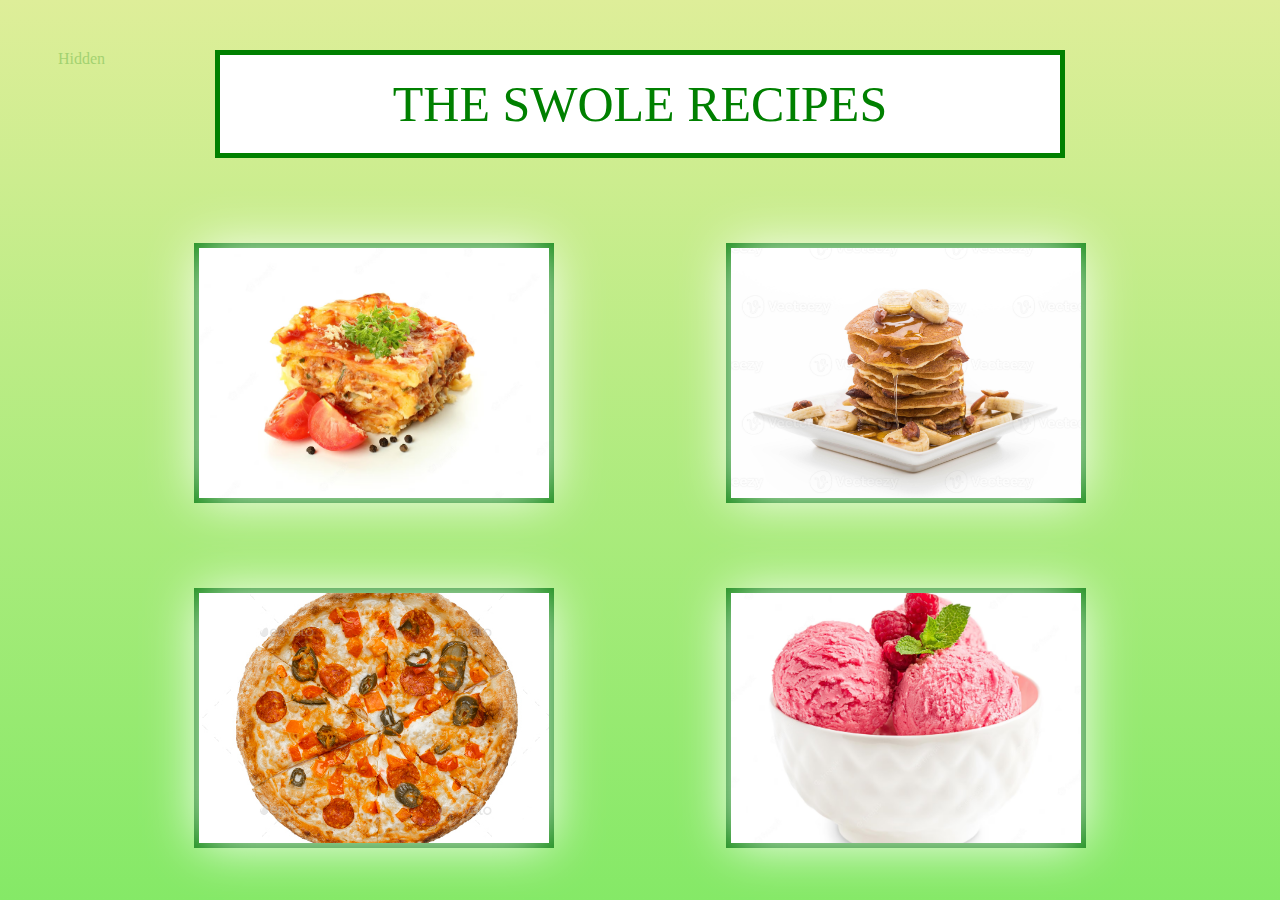
<file: index.html>
<!DOCTYPE html>
<html lang="en">
<head>
    <meta charset="UTF-8">
    <meta http-equiv="X-UA-Compatible" content="IE=edge">
    <meta name="viewport" content="width=device-width, initial-scale=1.0">
    <title>Protein recipes</title>
    <link rel="stylesheet" href="style.css" >
    
</head>
<body>
    <div class="popup">
               <p class="pop">
                Hidden
               </p>
        <a href="https://www.youtube.com/watch?v=KePwYWQkxiU" class="hover_popup">
        
            <span>
                <img src="images/spongebob-angry-power-muscles-5geyabrvc81p56gs.gif"  class="hover_gif">
                <p class="click">
                   <strong>Click meh!</strong> 
                   <br>This is my first <br>site, don't judge
                </p>

            </span>
        </a>
    </div>
    <div class="title">
        THE SWOLE RECIPES 
    
    </div>
     <div class="main">

        <div class="left">
            <div class="top_l">
                <img id="lasagna_pic" src="images/lasagna-isolated-white-background-close-up_185193-85990.avif" >
            <a href="recipe/protein_lasagna.html" class="link">
                <div class="inside_lasagna">
                 
                <p> 
                    <strong>PROTEIN LASAGNA</strong>
                    <br>
                    The most anabolic Lasagna recipe 
                    if your goal is to get JACKED!
                </p>
               </div>
            </a>
</div>
<div class="bottom_l">
    <img id="pizza_pic" src="images/Delicious Pizza Isolated over white background.jpg" >
            <a href="recipe/protein_pizza.html" class="link"> 
               <div class="inside_pizza">
                 
                <p> 
                    <strong>PROTEIN PIZZA</strong>
                    <br>
                    Protein stacked pizza recipe 
                    to make you extra beefy!
                </p>
               </div>
            </a>
        </div>
            </div>

            <div class="right">
                <div class="top_r">
                    <img id="pancakes_pic" src="images/almond-banana-pancake-with-honey-on-white-background-photo.jpg" >
                <a href="recipe/protein_pancakes.html" class="link">
                    <div class="inside_pancakes">
                     
                    <p> 
                        <strong>PROTEIN PANCAKES</strong>
                        <br>
                        Experience the taste of GAINS 
                        with these delicious pancakes!
                    </p>
                   </div>
                </a>
            </div>
                <div class="bottom_r">
                    <img id="ice_pic" src="images/cold-sweet-organic-berry-ice-cream-scoops-pink-color-with-raspberries-mint-leaf-bowl_244366-1038.avif" >
                <a href="recipe/protein_ice_cream.html" class="link"> 
                   <div class="inside_ice">
                     
                    <p> 
                        <strong>PROTEIN ICE CREAM</strong>
                        <br>
                        This tasty. low calorie and protein
                        packed recipe will send shivers down your spine!
                    </p>
                   </div>
                </a>
                </div>
                </div>
 
</body>
</html>
</file>
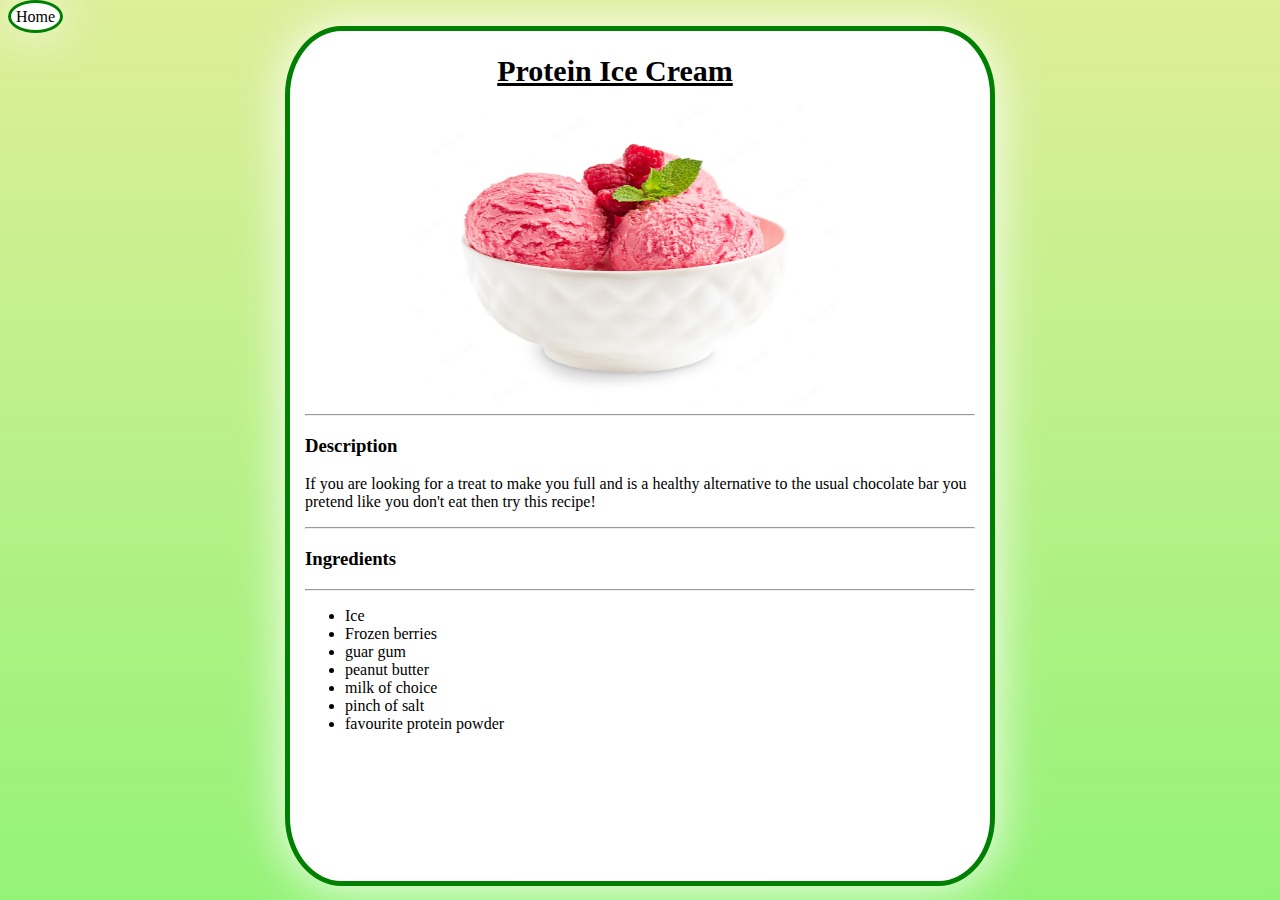
<file: recipe/protein_ice_cream.html>
<!DOCTYPE html>
<html lang="en">
<head>
    <meta charset="UTF-8">
    <meta http-equiv="X-UA-Compatible" content="IE=edge">
    <meta name="viewport" content="width=device-width, initial-scale=1.0">
    <title>Protein Lasagna</title>
    <link rel="stylesheet" href="recipes.css">
</head>
<body>
    <header>
        <a class="home" href="../index.html">Home</a>
    </header>
   <div class="main">
        <div class="title">
       <strong> Protein Ice Cream </strong>
        </div>
    <img src="../images/cold-sweet-organic-berry-ice-cream-scoops-pink-color-with-raspberries-mint-leaf-bowl_244366-1038.avif"    class="image"> 
   
       <div class="description">
        <hr>
       <h3>Description</h3> 
       <p>If you are looking for a treat to make you full and is a healthy alternative to the usual chocolate bar you pretend like you don't eat then try this recipe!</p>
       <hr>
       <h3>Ingredients</h3>
       <hr>
       <ul>
        <li>Ice</li>
        <li>Frozen berries</li>
        <li>guar gum </li>
        <li>peanut butter</li>
        <li>milk of choice </li>
        <li>pinch of salt</li>
        <li>favourite protein powder </li>
        

    </ul>
       </div>
    </div>



</body>
</html>
</file>
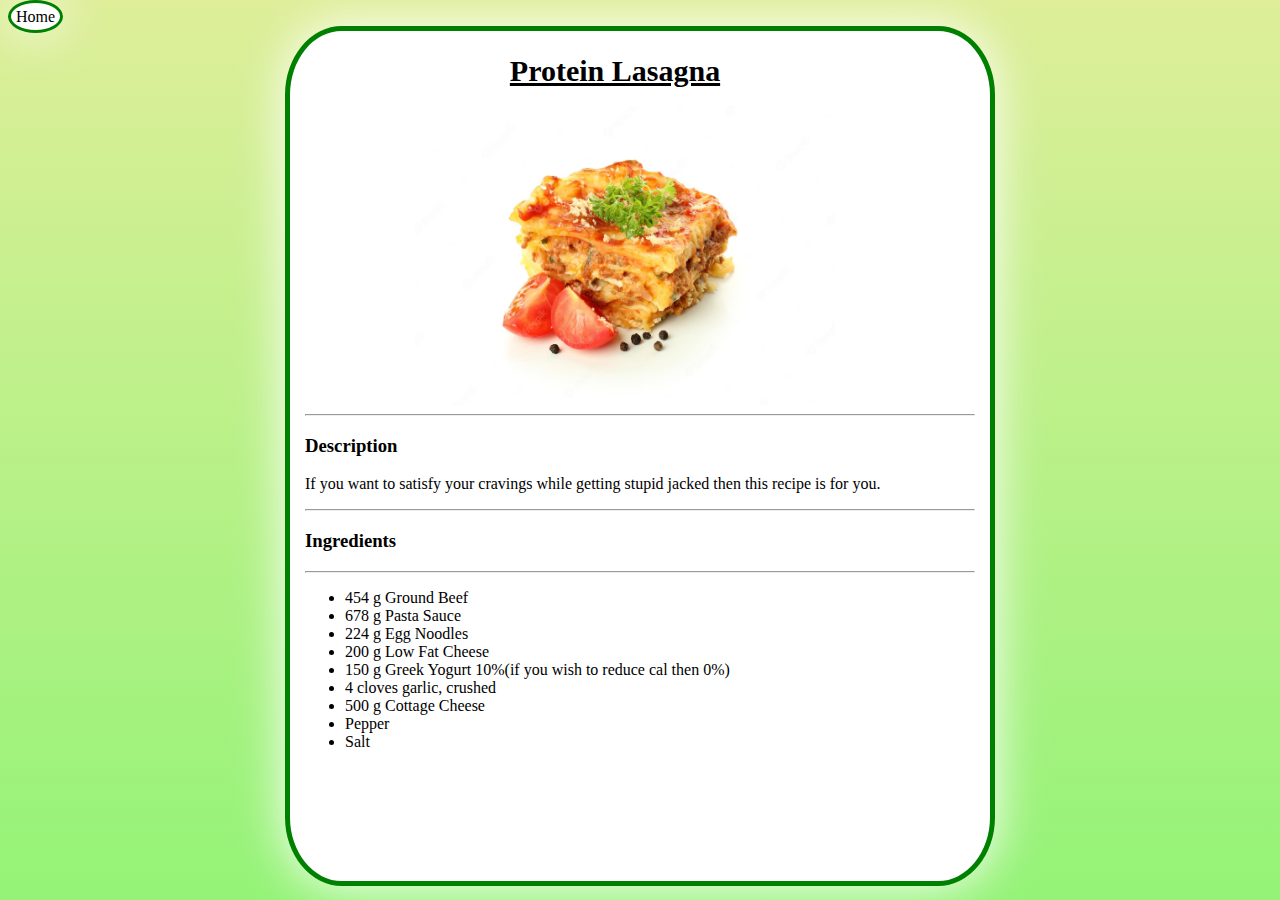
<file: recipe/protein_lasagna.html>
<!DOCTYPE html>
<html lang="en">
<head>
    <meta charset="UTF-8">
    <meta http-equiv="X-UA-Compatible" content="IE=edge">
    <meta name="viewport" content="width=device-width, initial-scale=1.0">
    <title>Protein Lasagna</title>
    <link rel="stylesheet" href="recipes.css">
</head>
<body>
    <header>
        <a class="home" href="../index.html">Home</a>
    </header>
   <div class="main">
        <div class="title">
       <strong> Protein Lasagna </strong>
        </div>
    <img src="../images/lasagna-isolated-white-background-close-up_185193-85990.avif"    class="image"> 
   
       <div class="description">
        <hr>
       <h3>Description</h3> 
       <p>If you want to satisfy your cravings while getting stupid jacked then this recipe is for you.</p>
       <hr>
       <h3>Ingredients</h3>
       <hr>
       <ul>
        <li>454 g Ground Beef</li>
        <li>678 g Pasta Sauce  </li>
        <li>224 g Egg Noodles </li>
        <li>200 g Low Fat Cheese </li>
        <li>150 g Greek Yogurt 10%(if you wish to reduce cal then 0%)</li>
        <li>4 cloves garlic, crushed </li>
        <li>500 g Cottage Cheese</li>
        <li>Pepper </li>
        <li>Salt </li>

    </ul>
       </div>
    </div>



</body>
</html>
</file>
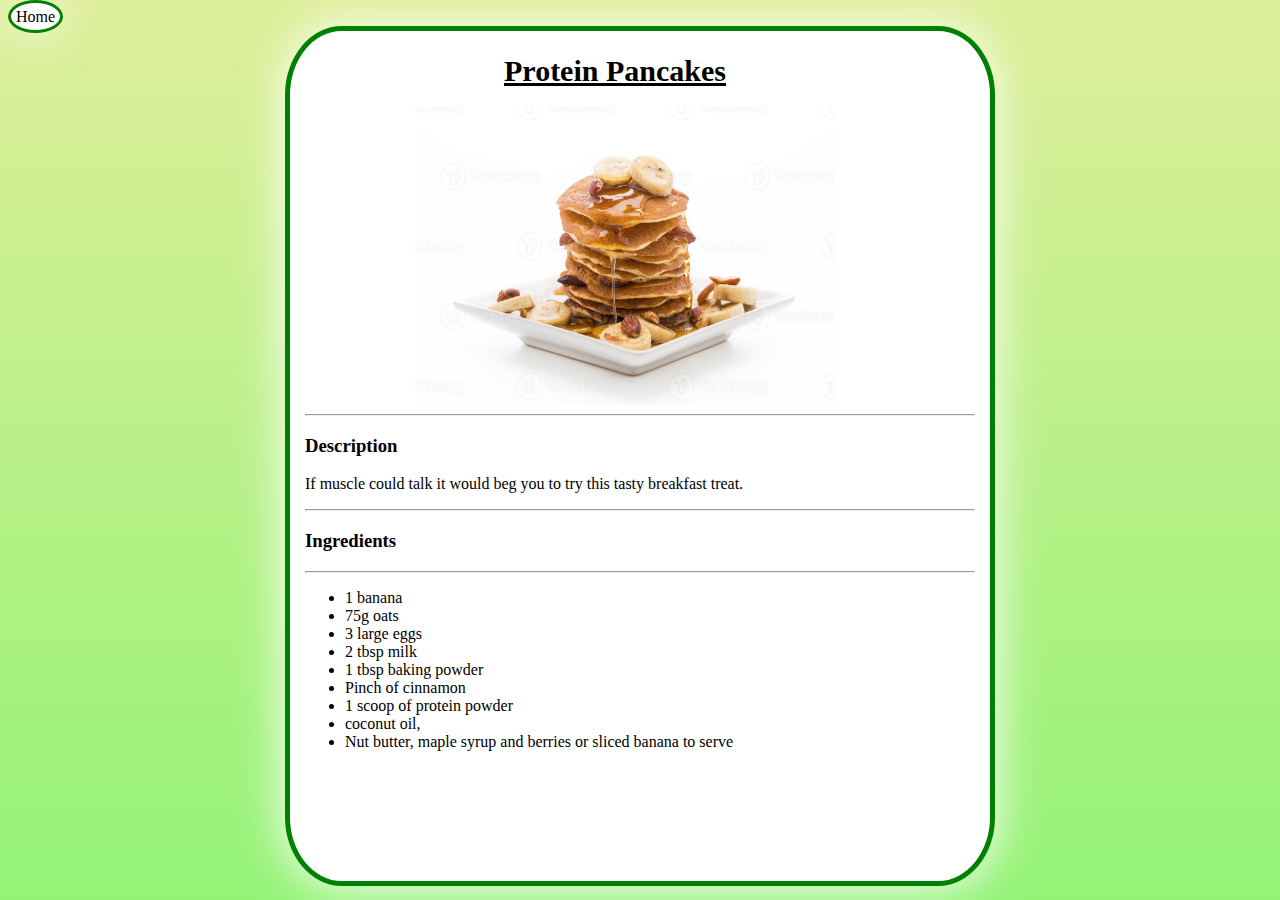
<file: recipe/protein_pancakes.html>
<!DOCTYPE html>
<html lang="en">
<head>
    <meta charset="UTF-8">
    <meta http-equiv="X-UA-Compatible" content="IE=edge">
    <meta name="viewport" content="width=device-width, initial-scale=1.0">
    <title>Protein Lasagna</title>
    <link rel="stylesheet" href="recipes.css">
</head>
<body>
    <header>
        <a class="home" href="../index.html">Home</a>
    </header>
   <div class="main">
        <div class="title">
       <strong> Protein Pancakes </strong>
        </div>
    <img src="../images/almond-banana-pancake-with-honey-on-white-background-photo.jpg"    class="image"> 
   
       <div class="description">
        <hr>
       <h3>Description</h3> 
       <p>If muscle could talk it would beg you to try this tasty breakfast treat.</p>
       <hr>
       <h3>Ingredients</h3>
       <hr>
       <ul>
        <li>1 banana</li>
        <li>75g oats</li>
        <li>3 large eggs</li>
        <li>2 tbsp milk  </li>
        <li>1 tbsp baking powder</li>
        <li>Pinch of cinnamon </li>
        <li>1 scoop of protein powder</li>
        <li>coconut oil, </li>
        <li>Nut butter, maple syrup and berries or sliced banana to serve </li>

    </ul>
       </div>
    </div>



</body>
</html>
</file>
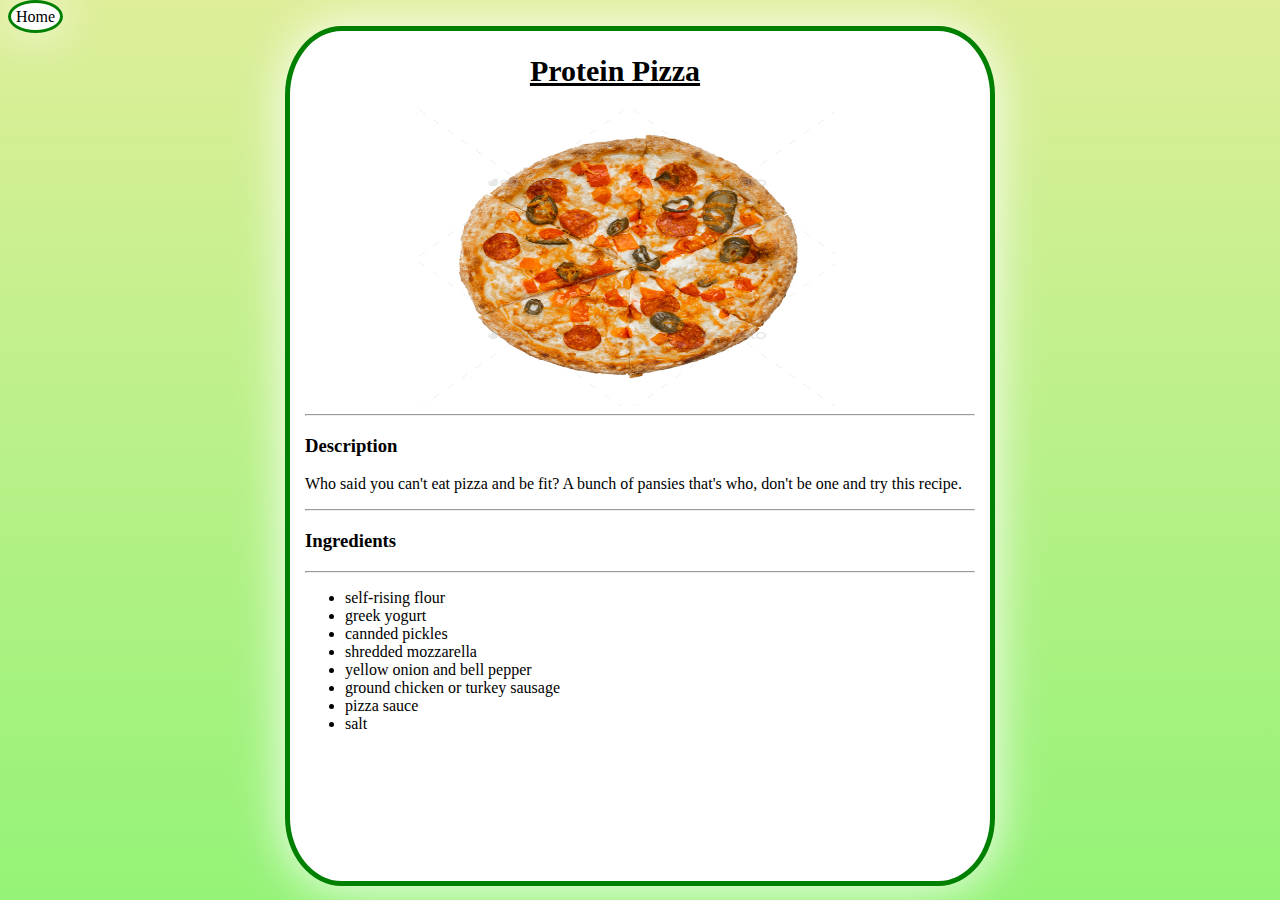
<file: recipe/protein_pizza.html>
<!DOCTYPE html>
<html lang="en">
<head>
    <meta charset="UTF-8">
    <meta http-equiv="X-UA-Compatible" content="IE=edge">
    <meta name="viewport" content="width=device-width, initial-scale=1.0">
    <title>Protein Lasagna</title>
    <link rel="stylesheet" href="recipes.css">
</head>
<body>
    <header>
        <a class="home" href="../index.html">Home</a>
    </header>
   <div class="main">
        <div class="title">
       <strong> Protein Pizza </strong>
        </div>
    <img src="../images/Delicious Pizza Isolated over white background.jpg"    class="image"> 
   
       <div class="description">
        <hr>
       <h3>Description</h3> 
       <p>Who said you can't eat pizza and be fit? A bunch of pansies that's who, don't be one and try this recipe.</p>
       <hr>
       <h3>Ingredients</h3>
       <hr>
       <ul>
        <li>self-rising flour</li>
        <li>greek yogurt </li>
        <li>cannded pickles  </li>
        <li>shredded mozzarella</li>
        <li>yellow onion and bell pepper </li>
        <li>ground chicken or turkey sausage</li>
        <li>pizza sauce </li>
        <li>salt  </li>

    </ul>
       </div>
    </div>



</body>
</html>
</file>
<file: style.css>
html{
    background: linear-gradient(180deg, #deee99,#85e967);
    min-height: 100vh;
    
    font-family: Cambria, Cochin, Georgia, Times, 'Times New Roman', serif
}
body {
    display: flex;
flex-direction: column;
margin-top: 50px;


    
}
.main{
display: flex;
flex-direction: row;
justify-content: space-around;
margin-top: 85px;
margin-left: 100px;
margin-right: 100px;


}
.title {
    font-size: 50px;
    color: green;
    display: flex;
    font-family: Cambria, Cochin, Georgia, Times, 'Times New Roman', serif;
    border-style: solid;
    border-width: 5px;
    background-color: white;
    
    padding: 20px;
    justify-content: center;
    width: 800px;
    margin: auto;
    
  
  
    
    
}

.left, .right {
    display: flex;
    flex-direction: column;
    justify-content: space-around;
    gap: 85px;
  
}

.top_l, .bottom_l, .top_r, .bottom_r{

   display: flex;
    border-style: solid;
    border-width: 5px;
    border-color: green;
    
    width: 350px;
    height: 250px;
    text-align: center;
    

}
.link {
    width: 350px;
    height: 250px;
}
.inside_lasagna, .inside_pizza, .inside_ice, .inside_pancakes{
display: block;
margin-top: 50px;
font-size: large;

color: rgb(232, 240, 232);


}

a {
    
opacity: 0;
text-decoration: none;
color: black;
position: absolute;
}

a:hover {

    opacity: 1;
    background: rgba(0, 0, 0, 0.65);
    transition: 0.5s;
}
#pancakes_pic, #lasagna_pic, #pizza_pic, #ice_pic{
    position: absolute;
    width: 350px;
    height: 250px;
    display: inline;
    object-fit: cover;
    box-shadow: 0px 0px 50px white;
    border-width: 50px;
    border-color: darkgreen;
  
   
}
.hover_gif{
    max-width: 250px;
    max-height: 200px;
    border: solid;
    border-color: green;
    border-width: 3px;
    box-shadow: 0px 0px 50px white;

}
.hover_popup {
    margin-left: 30px;
}
.pop{
    position: absolute;
    margin-left: 50px;
    margin-top: 0px;
    color: green;
    opacity: 0.25;
    
}
.click{
    position: absolute;
  top: 35%;
  left: 30%;
  color: green;
  font-size: large;
}
</file>
<file: recipe/recipes.css>
html{
    background: linear-gradient(180deg, #deee99,#94f377);
    min-height: 100vh;
    font-family: Cambria, Cochin, Georgia, Times, 'Times New Roman', serif;
    height: 100%;
    margin: 0;
    
}
.home{
    border: solid green;
    background-color: white;
    padding: 5px;
    margin-top: 10px;
    border-radius: 50%;
    box-shadow: 0px 0px 50px white;
    text-decoration: none;
    color: black;
}
.main{
    display: flex;
    flex-direction: column;
    align-self: center;
    top: 10px;
    width: 700px;
    height: 850px;
    align-self: center;
    margin: 0 auto;
    background: white;
    border: solid green 5px;
    border-radius: 8%;
    box-shadow: 0px 0px 50px white;

}
.title{
    display: flex;
    
    width: 650px;
    height: 50px;
    margin-top: 15px;
    justify-content: center;
    font-size: 30px;
    align-items: center;
    text-decoration: underline;
    
}
img{
    display: flex;
    flex-direction: row;
    margin-top: 10px;
    margin-left: 125px;
    width: 420px;
    height: 300px;
    
   

}
.description{
    margin-left: 15px;
    margin-right: 15px;
}
</file>
